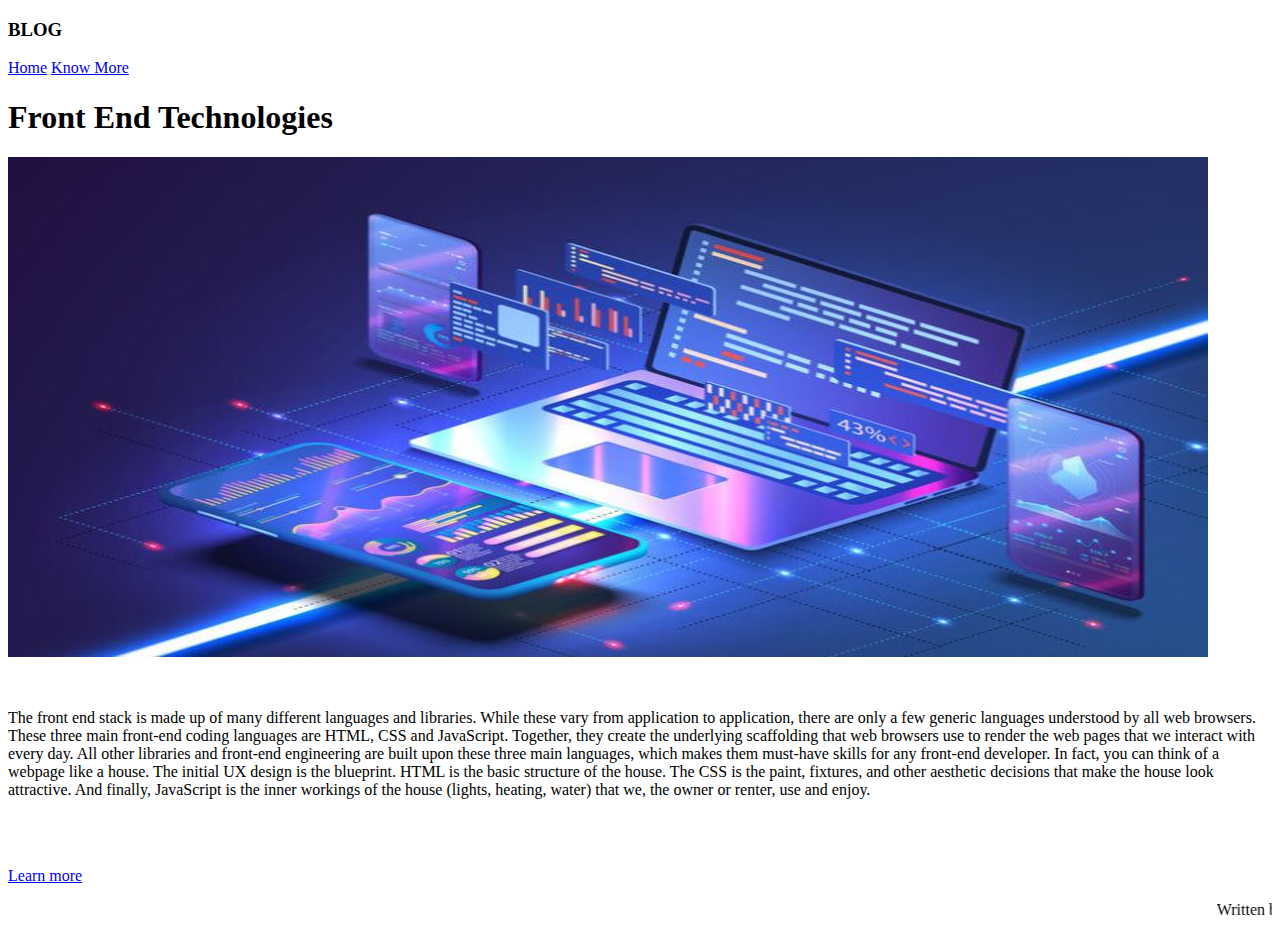
<file: index.html>
<!doctype html>
<html lang="en" class="h-100">
  <head>
    <meta charset="utf-8">
    <meta name="viewport" content="width=device-width, initial-scale=1">
    <meta name="description" content="">
    <meta name="author" content="Mark Otto, Jacob Thornton, and Bootstrap contributors">
    <meta name="generator" content="Hugo 0.84.0">
    <title>Blog</title>

    <link rel="shortcut icon" href="images\logo.png" type="image/x-icon">

    <link rel="canonical" href="https://getbootstrap.com/docs/5.0/examples/cover/">
    <link href="https://cdn.jsdelivr.net/npm/bootstrap@5.0.2/dist/css/bootstrap.min.css" rel="stylesheet" integrity="sha384-EVSTQN3/azprG1Anm3QDgpJLIm9Nao0Yz1ztcQTwFspd3yD65VohhpuuCOmLASjC" crossorigin="anonymous">

    <link href="/css/style.css" rel="stylesheet">
  </head>

  <body class="d-flex h-100 text-center text-black bg-light">
    
    <div class="cover-container d-flex w-100 h-100 p-3 mx-auto flex-column">
    <header class="mb-auto">
    <div>
      <h3 class="float-md-start mb-0">BLOG</h3>
      <nav class="nav nav-masthead justify-content-center float-md-end">
        <a class="nav-link active" aria-current="page" href="#">Home</a>
        <a class="nav-link" href="content.html">Know More</a>
       
      </nav>
    </div>
    
  </header>

  <main class="px-3">
    <h1>Front End Technologies</h1>

    <img src="images\front-end_technologies_bg.jpg" alt="image not found" align="center" width="1200" height="500">
    

    <p class="lead"><br><br>The front end stack is made up of many different languages and libraries. While these vary from application to application, there are only a few generic languages understood by all web browsers. These three main front-end coding languages are HTML, CSS and JavaScript.

      Together, they create the underlying scaffolding that web browsers use to render the web pages that we interact with every day. All other libraries and front-end engineering are built upon these three main languages, which makes them must-have skills for any front-end developer.
      
      In fact, you can think of a webpage like a house. The initial UX design is the blueprint. HTML is the basic structure of the house. The CSS is the paint, fixtures, and other aesthetic decisions that make the house look attractive. And finally, JavaScript is the inner workings of the house (lights, heating, water) that we, the owner or renter, use and enjoy.</p>
    <br><br>
      <p class="lead">
      <a href="content.html" class="btn btn-lg btn-secondary fw-bold border-black bg-black">Learn more</a>
    </p>
  </main>

  <footer class="mt-auto text-black-50" >


    <div class="p-3 mb-2 bg-info text-white"><marquee>Written by Sreekala.</marquee></div>
   
   
  </footer>
</div>

<script src="https://cdn.jsdelivr.net/npm/@popperjs/core@2.9.2/dist/umd/popper.min.js" integrity="sha384-IQsoLXl5PILFhosVNubq5LC7Qb9DXgDA9i+tQ8Zj3iwWAwPtgFTxbJ8NT4GN1R8p" crossorigin="anonymous"></script>
<script src="https://cdn.jsdelivr.net/npm/bootstrap@5.0.2/dist/js/bootstrap.min.js" integrity="sha384-cVKIPhGWiC2Al4u+LWgxfKTRIcfu0JTxR+EQDz/bgldoEyl4H0zUF0QKbrJ0EcQF" crossorigin="anonymous"></script>
    
  </body>
</html>
</file>
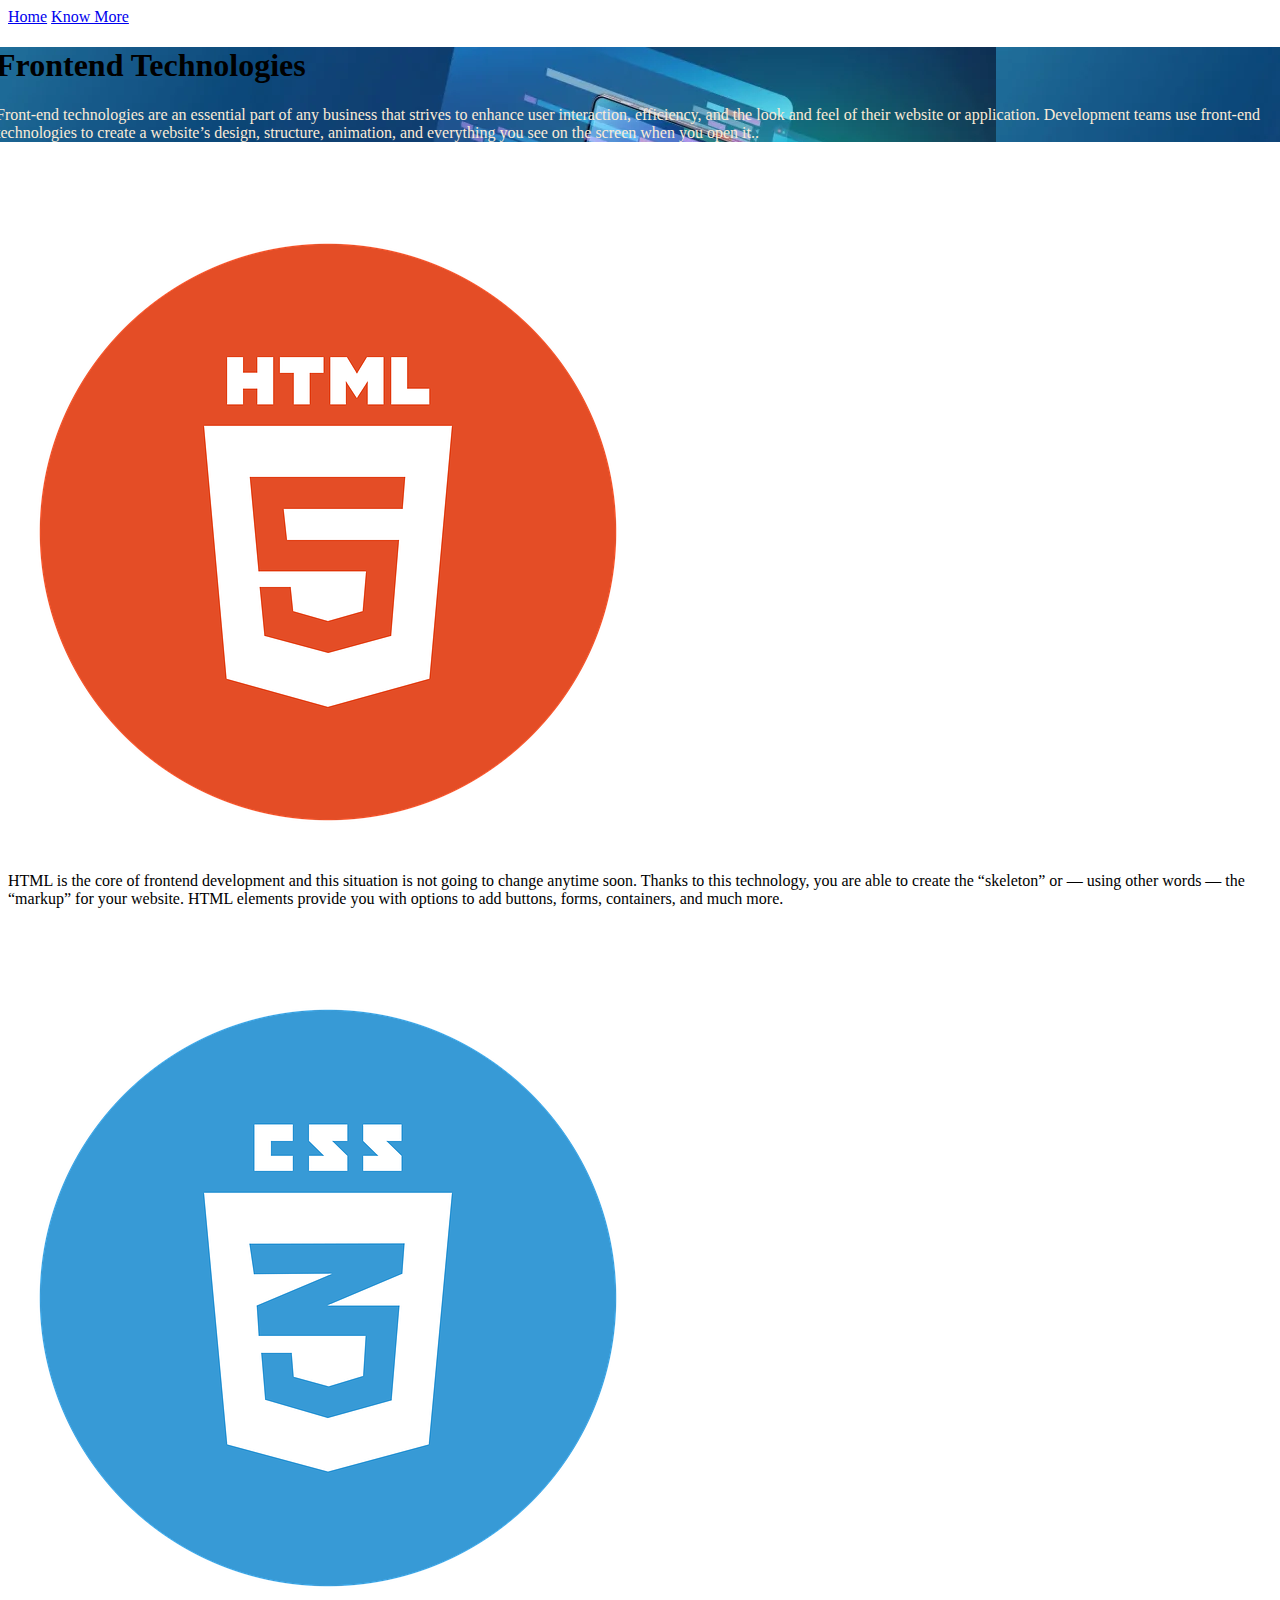
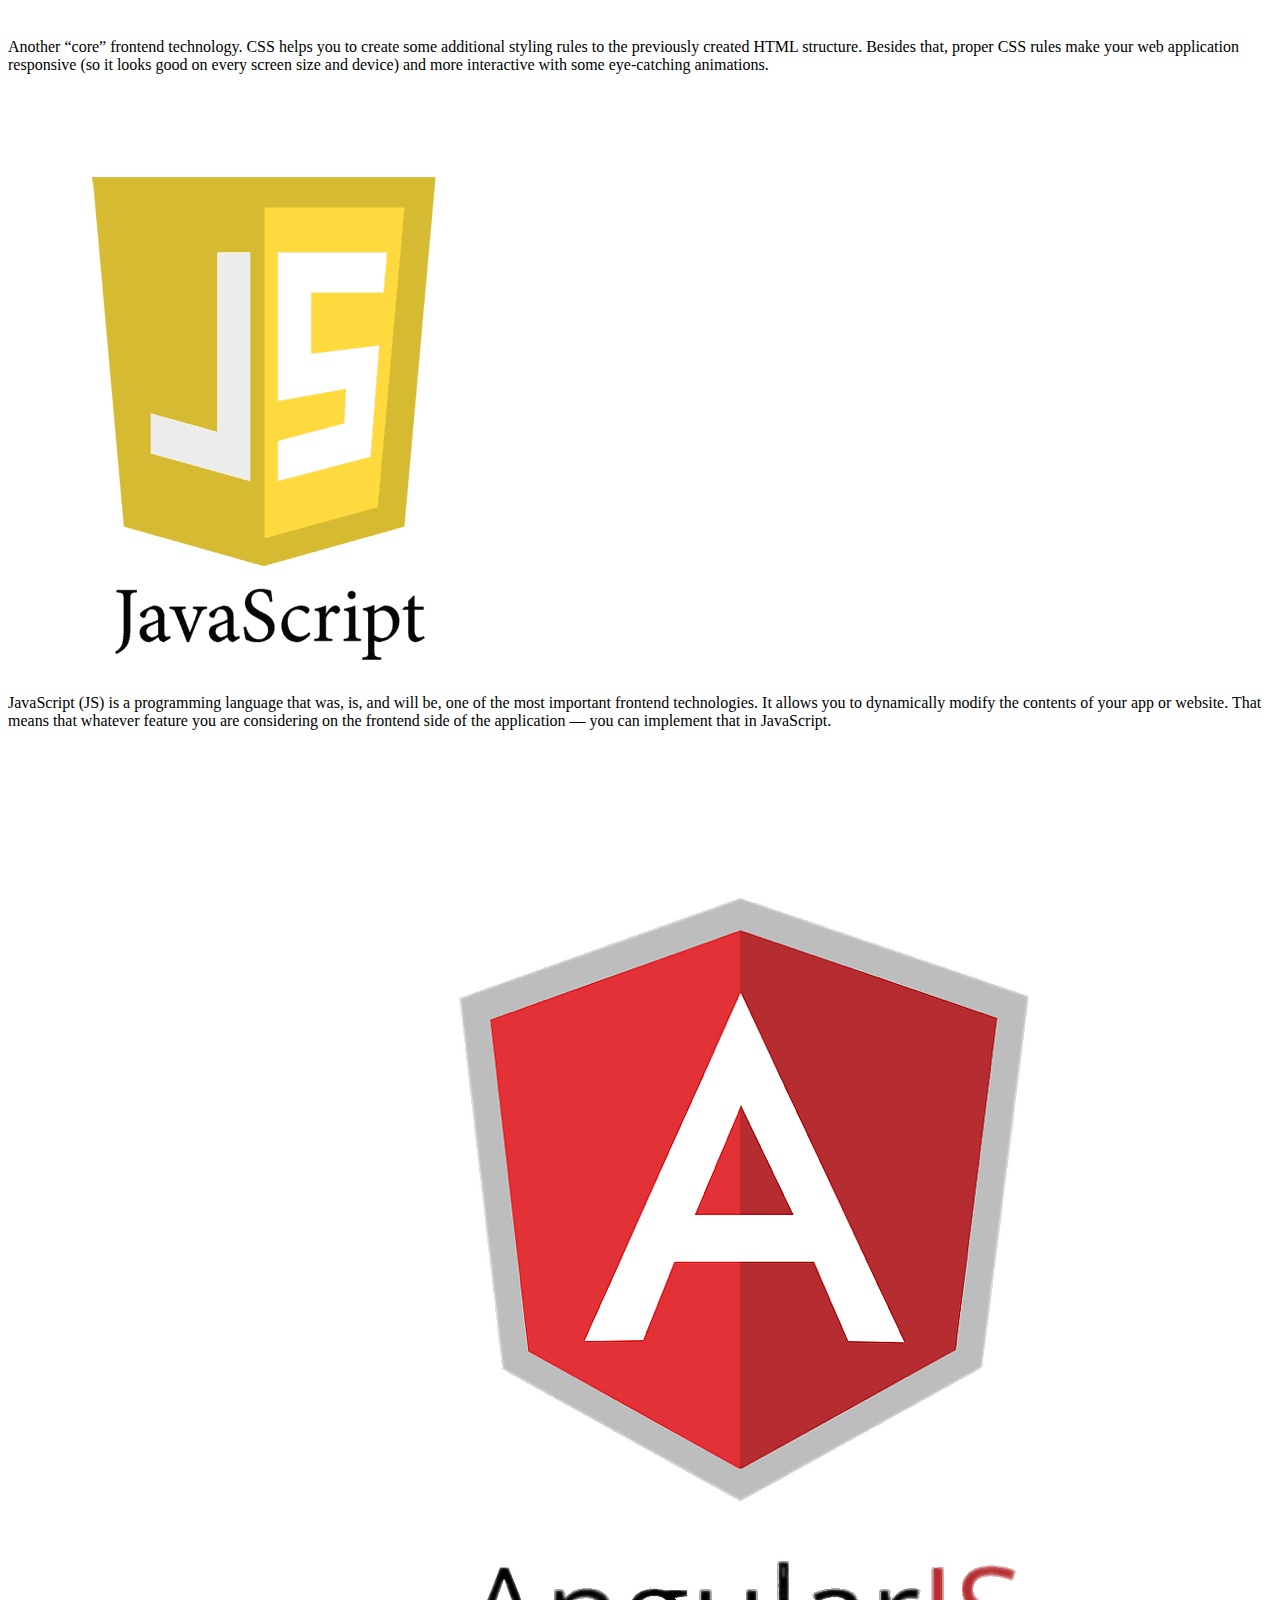
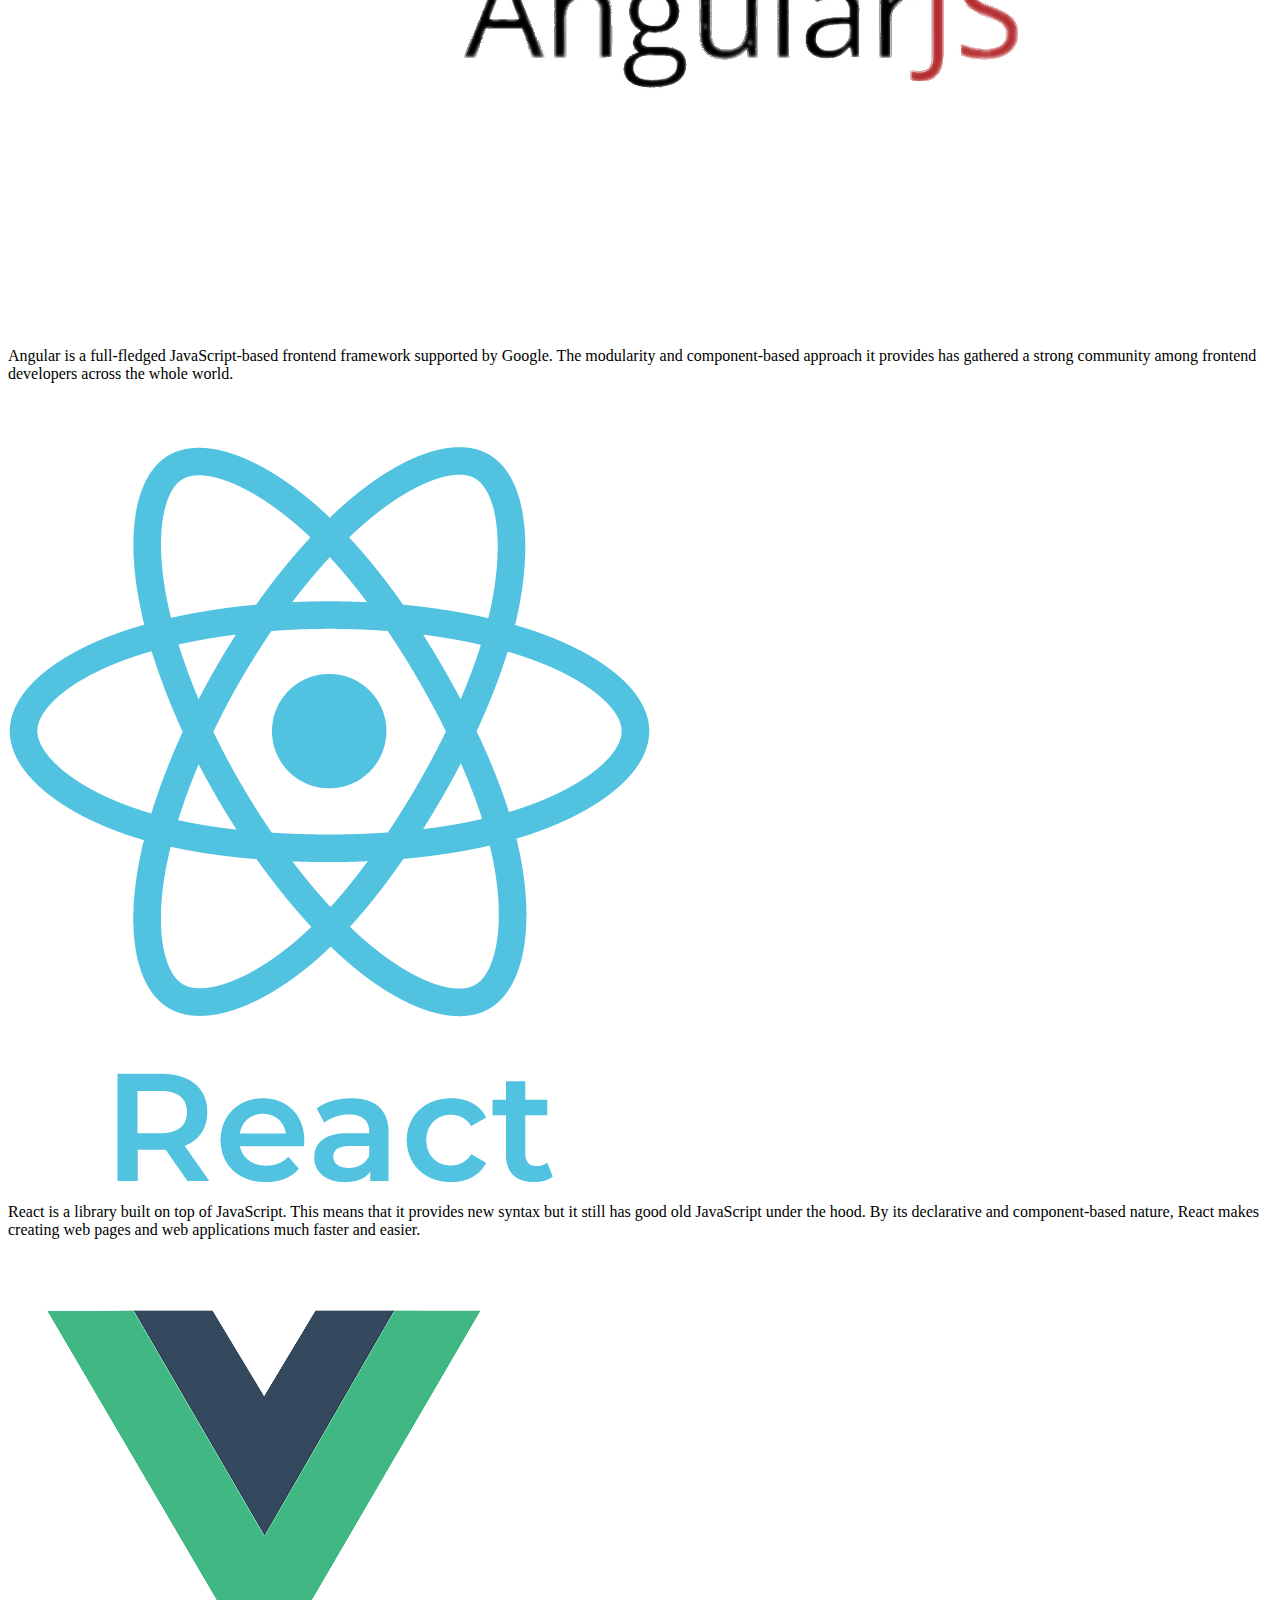
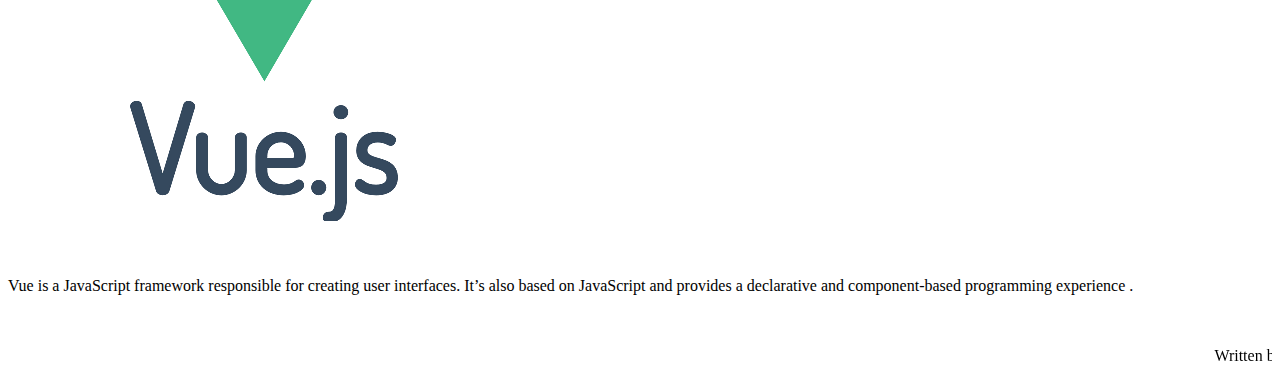
<file: content.html>
<!DOCTYPE html>
<html lang="en">
<head>
    <meta charset="UTF-8">
    <meta http-equiv="X-UA-Compatible" content="IE=edge">
    <meta name="viewport" content="width=device-width, initial-scale=1.0">

    <title>Blog</title>

    <link rel="shortcut icon" href="images\logo.png" type="image/x-icon">
    <link href="https://cdn.jsdelivr.net/npm/bootstrap@5.0.2/dist/css/bootstrap.min.css" rel="stylesheet" integrity="sha384-EVSTQN3/azprG1Anm3QDgpJLIm9Nao0Yz1ztcQTwFspd3yD65VohhpuuCOmLASjC" crossorigin="anonymous">
    <link href="/css/style.css" rel="stylesheet">

</head>

  <body>

    <nav class="nav nav-masthead justify-content-center float-md-end">
        <a class="nav-link" href="index.html">Home</a>
        <a class="nav-link active" aria-current="page" href="#">Know More</a>
      </nav>

  <main>

    <section class="py-5 text-center container" >
      <div class="test py-lg-5 ">
        <div class="col-lg-6 col-md-8 mx-auto" >

          
          <h1 class="fw-light">Frontend Technologies</h1>

          <p class="lead text-color" >Front-end technologies are an essential part of any business that strives to enhance user interaction, efficiency, and the look and feel of their website or application. Development teams use front-end technologies to create a website’s design, structure, animation, and everything you see on the screen when you open it..</p>
        </div>
      </div>
    </section>
  
    <div class="album py-5 bg-light">
      <div class="container">
  
        <div class="row row-cols-1 row-cols-sm-2 row-cols-md-3 g-3">
          <div class="col">
            <div class="card shadow-sm">
              <svg class="bd-placeholder-img card-img-top" width="100%" height="50" xmlns="http://www.w3.org/2000/svg" role="img" aria-label="Placeholder: Thumbnail" preserveAspectRatio="xMidYMid slice" focusable="false" ><title>HTML 5</title>
                <img src="images\logo-html5.png" ></svg>
  
              <div class="card-body">
                <p class="card-text"> HTML is the core of frontend development and this situation is not going to change anytime soon. Thanks to this technology, you are able to create the “skeleton” or — using other words — the “markup” for your website. HTML elements provide you with options to add buttons, forms, containers, and much more.</p>
                <div class="d-flex justify-content-between align-items-center">
                  
                </div>
              </div>
            </div>
          </div>
          <div class="col">
            <div class="card shadow-sm">
              <svg class="bd-placeholder-img card-img-top" width="100%" height="50" xmlns="http://www.w3.org/2000/svg" role="img" aria-label="Placeholder: Thumbnail" preserveAspectRatio="xMidYMid slice" focusable="false"><title>Placeholder</title><img src="images\logo-css3.png"></svg>
  
              <div class="card-body">
                <p class="card-text">Another “core” frontend technology. CSS helps you to create some additional styling rules to the previously created HTML structure. Besides that, proper CSS rules make your web application responsive (so it looks good on every screen size and device) and more interactive with some eye-catching animations.<br><br></p>
                <div class="d-flex justify-content-between align-items-center">
                  
                </div>
              </div>
            </div>
          </div>
          <div class="col">
            <div class="card shadow-sm">
              <svg class="bd-placeholder-img card-img-top" width="100%" height="50" xmlns="http://www.w3.org/2000/svg" role="img" aria-label="Placeholder: Thumbnail" preserveAspectRatio="xMidYMid slice" focusable="false"><title>Placeholder</title><img src="images\logo-js.png"></svg>
  
              <div class="card-body">
                <p class="card-text">JavaScript (JS) is a programming language that was, is, and will be, one of the most important frontend technologies. It allows you to dynamically modify the contents of your app or website.

                  That means that whatever feature you are considering on the frontend side of the application — you can implement that in JavaScript. </p>
                <div class="d-flex justify-content-between align-items-center">
                  
                </div>
              </div>
            </div>
          </div>
  
          <div class="col">
            <div class="card shadow-sm">
              <svg class="bd-placeholder-img card-img-top" width="100%" height="50" xmlns="http://www.w3.org/2000/svg" role="img" aria-label="Placeholder: Thumbnail" preserveAspectRatio="xMidYMid slice" focusable="false"><title>Placeholder</title><img src="images\logo-angular js.png"></svg>
              <div class="card-body">
                <p class="card-text"><br><br><br><br><br><br><br><br>Angular is a full-fledged JavaScript-based frontend framework supported by Google. The modularity and component-based approach it provides has gathered a strong community among frontend developers across the whole world.<br></p>
                <div class="d-flex justify-content-between align-items-center">
                 
                </div>
              </div>
            </div>
          </div>
          <div class="col">
            <div class="card shadow-sm">
              <svg class="bd-placeholder-img card-img-top" width="100%" height="43" xmlns="http://www.w3.org/2000/svg" role="img" aria-label="Placeholder: Thumbnail" preserveAspectRatio="xMidYMid slice" focusable="false"><title>Placeholder</title><img src="images\logo-react.png"></svg>
              <div class="card-body">
                <p class="card-text">React is a library built on top of JavaScript. This means that it provides new syntax but it still has good old JavaScript under the hood. By its declarative and component-based nature, React makes creating web pages and web applications much faster and easier.</p>
                <div class="d-flex justify-content-between align-items-center">
                                
                </div>
              </div>
            </div>
          </div>
          <div class="col">
            <div class="card shadow-sm">
              <svg class="bd-placeholder-img card-img-top" width="100%" height="50" xmlns="http://www.w3.org/2000/svg" role="img" aria-label="Placeholder: Thumbnail" preserveAspectRatio="xMidYMid slice" focusable="false"><title>Placeholder</title><img src="images\logo-vue.png"></svg>
              <div class="card-body">
                <p class="card-text"><br><br>Vue is a JavaScript framework responsible for creating user interfaces. It’s also based on JavaScript and provides a declarative and component-based programming experience .<br><br><br></p>
               
              </div>
            </div>
          </div>
  
               
          </div>
      </div>
    </div>
  
  </main>

  <footer class="mt-auto text-black-50">
   
    <div class="p-3 mb-2 bg-info text-white"><marquee>Written by Sreekala.</marquee></div>
   </footer>
</div>

    <script src="https://cdn.jsdelivr.net/npm/@popperjs/core@2.9.2/dist/umd/popper.min.js" integrity="sha384-IQsoLXl5PILFhosVNubq5LC7Qb9DXgDA9i+tQ8Zj3iwWAwPtgFTxbJ8NT4GN1R8p" crossorigin="anonymous"></script>
    <script src="https://cdn.jsdelivr.net/npm/bootstrap@5.0.2/dist/js/bootstrap.min.js" integrity="sha384-cVKIPhGWiC2Al4u+LWgxfKTRIcfu0JTxR+EQDz/bgldoEyl4H0zUF0QKbrJ0EcQF" crossorigin="anonymous"></script>    
</body>
</html>
</file>
<file: css/style.css>
.test {
    --bs-gutter-x: 1.5rem;
    --bs-gutter-y: 0;
    display: inherit;
    flex-wrap: wrap;
    margin-top: calc(var(--bs-gutter-y) * -12);
    margin-right: calc(var(--bs-gutter-x) * -.5);
    margin-left: calc(var(--bs-gutter-x) * -.5);
    background-image: url(../images/front-end_technologies_bg.webp);
  }
.text-color {
  color:antiquewhite;
}
</file>
